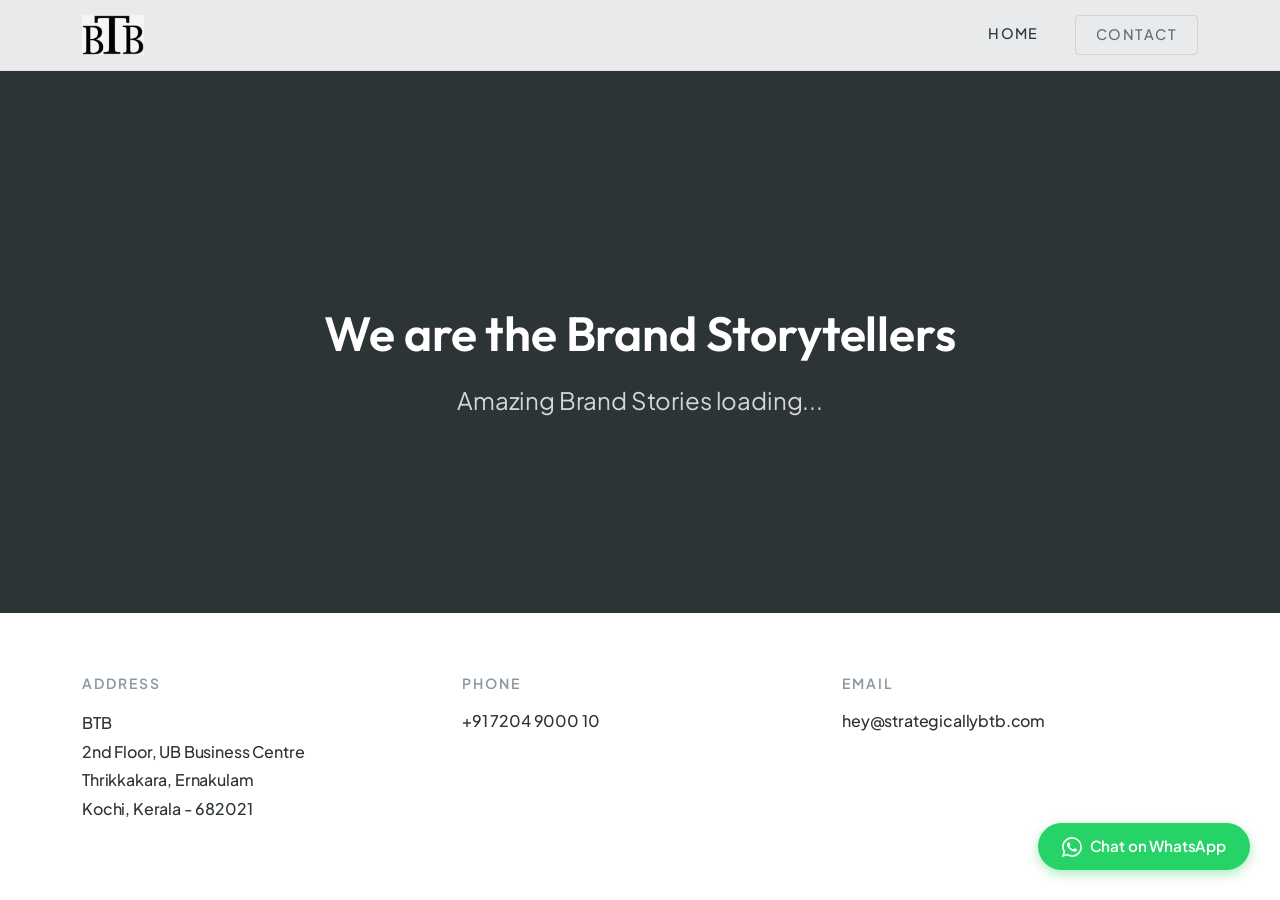
<file: index.html>
<!DOCTYPE html>
<html lang="en">
<head>
    <meta charset="UTF-8">
    <meta name="viewport" content="width=device-width, initial-scale=1.0">
    <title>Brand Storytellers | BTB</title>
    <!-- Google Fonts -->
    <link rel="preconnect" href="https://fonts.googleapis.com">
    <link rel="preconnect" href="https://fonts.gstatic.com" crossorigin>
    <link href="https://fonts.googleapis.com/css2?family=Outfit:wght@300;400;600;800&family=Plus+Jakarta+Sans:wght@300;400;500;600&display=swap" rel="stylesheet">
    <!-- Bootstrap CSS -->
    <link href="https://cdn.jsdelivr.net/npm/bootstrap@5.3.2/dist/css/bootstrap.min.css" rel="stylesheet">
    <!-- Custom CSS -->
    <link rel="stylesheet" href="css/styles.css">
</head>
<body class="d-flex flex-column min-vh-100" style="padding-top: 110px; background-color: var(--text-primary); color: #fff;">

    <!-- Navigation -->
    <nav class="navbar navbar-expand-lg navbar-dark fixed-top custom-nav">
        <div class="container">
            <a class="navbar-brand d-flex align-items-center" href="index.html">
                <img src="BTB Logo passive.jpeg" alt="BTB Logo" class="brand-logo me-2">
            </a>
            <button class="navbar-toggler border-0" type="button" data-bs-toggle="collapse" data-bs-target="#navbarNav" aria-controls="navbarNav" aria-expanded="false" aria-label="Toggle navigation">
                <span class="navbar-toggler-icon"></span>
            </button>
            <div class="collapse navbar-collapse justify-content-end" id="navbarNav">
                <ul class="navbar-nav">
                    <li class="nav-item">
                        <a class="nav-link active" href="index.html">Home</a>
                    </li>
                    <li class="nav-item">
                        <a class="nav-link btn-contact ms-lg-3" href="#contact">Contact</a>
                    </li>
                </ul>
            </div>
        </div>
    </nav>

    <!-- Main Content -->
    <main class="flex-grow-1 d-flex flex-column justify-content-center align-items-center text-center p-4">
        <h1 style="font-size: 48px; line-height: 1.2; font-weight: 300; margin-bottom: 20px;">
            <span style="font-weight: 600; color: #fff;">We are the Brand Storytellers</span>
        </h1>
        <p style="font-size: 24px; font-weight: 400; color: rgba(255,255,255,0.8); margin-bottom: 0;">
            Amazing Brand Stories loading...
        </p>
    </main>

    <!-- Contact Section -->
    <section id="contact" style="background-color: var(--bg-dark); padding: 60px 0;">
        <div class="container">
            <div class="row text-center text-md-start g-4">
                <div class="col-md-4">
                    <p style="font-size: 14px; text-transform: uppercase; letter-spacing: 2px; color: var(--accent); font-weight: 600; margin-bottom: 15px;">Address</p>
                    <p style="font-size: 16px; color: var(--text-primary); line-height: 1.8; font-weight: 500;">
                        BTB<br>
                        2nd Floor, UB Business Centre<br>
                        Thrikkakara, Ernakulam<br>
                        Kochi, Kerala - 682021
                    </p>
                </div>
                <div class="col-md-4">
                    <p style="font-size: 14px; text-transform: uppercase; letter-spacing: 2px; color: var(--accent); font-weight: 600; margin-bottom: 15px;">Phone</p>
                    <p style="font-size: 16px; font-weight: 500;">
                        <a href="tel:+917204900010" style="color: var(--text-primary); text-decoration: none;">+91 7204 9000 10</a>
                    </p>
                </div>
                <div class="col-md-4">
                    <p style="font-size: 14px; text-transform: uppercase; letter-spacing: 2px; color: var(--accent); font-weight: 600; margin-bottom: 15px;">Email</p>
                    <p style="font-size: 16px; font-weight: 500;">
                        <a href="mailto:hey@strategicallybtb.com" style="color: var(--text-primary); text-decoration: none;">hey@strategicallybtb.com</a>
                    </p>
                </div>
            </div>
        </div>
    </section>

    <!-- WhatsApp Sticky Button -->
    <a href="https://wa.me/917204900010?text=Hi%20BTB%2C%20I%20would%20like%20to%20book%20a%20discovery%20session" class="whatsapp-sticky" target="_blank" rel="noopener noreferrer">
        <svg xmlns="http://www.w3.org/2000/svg" width="20" height="20" fill="currentColor" class="bi bi-whatsapp" viewBox="0 0 16 16">
            <path d="M13.601 2.326A7.854 7.854 0 0 0 7.994 0C3.627 0 .068 3.558.064 7.926c0 1.399.366 2.76 1.057 3.965L0 16l4.204-1.102a7.933 7.933 0 0 0 3.79.965h.004c4.368 0 7.926-3.558 7.93-7.93A7.898 7.898 0 0 0 13.6 2.326zM7.994 14.521a6.573 6.573 0 0 1-3.356-.92l-.24-.144-2.494.654.666-2.433-.156-.251a6.56 6.56 0 0 1-1.007-3.505c0-3.626 2.957-6.584 6.591-6.584a6.56 6.56 0 0 1 4.66 1.931 6.557 6.557 0 0 1 1.928 4.66c-.004 3.639-2.961 6.592-6.592 6.592zm3.615-4.934c-.197-.099-1.17-.578-1.353-.646-.182-.065-.315-.099-.445.099-.133.197-.513.646-.627.775-.114.133-.232.148-.43.05-.197-.1-.836-.308-1.592-.985-.59-.525-.985-1.175-1.103-1.372-.114-.198-.011-.304.088-.403.087-.088.197-.232.296-.346.1-.114.133-.198.198-.33.065-.134.034-.248-.015-.347-.05-.099-.445-1.076-.612-1.47-.16-.389-.323-.335-.445-.34-.114-.007-.247-.007-.38-.007a.729.729 0 0 0-.529.247c-.182.198-.691.677-.691 1.654 0 .977.71 1.916.81 2.049.098.133 1.394 2.132 3.383 2.992.47.205.84.326 1.129.418.475.152.904.129 1.246.08.38-.058 1.171-.48 1.338-.943.164-.464.164-.86.114-.943-.049-.084-.182-.133-.38-.232z"/>
        </svg>
        Chat on WhatsApp
    </a>
</body>
</html>
</file>
<file: css/styles.css>
:root {
    --bg-darker: #f4f5f7; /* Soft off-white */
    --bg-dark: #ffffff; /* Pure white */
    --bg-card: #ffffff;
    --text-primary: #2d3436; /* Dark slate */
    --text-secondary: #636e72; /* Medium slate */
    --accent: #8b979f; /* Muted slate for subtle elegance */
    --accent-hover: #2d3436;
    --nav-bg: rgba(244, 245, 247, 0.95);
    --transition: all 0.4s cubic-bezier(0.16, 1, 0.3, 1);
}

body {
    font-family: 'Plus Jakarta Sans', sans-serif; letter-spacing: -0.01em;
    background-color: var(--bg-darker);
    color: var(--text-primary);
    overflow-x: hidden;
    -webkit-font-smoothing: antialiased;
    -moz-osx-font-smoothing: grayscale;
    text-rendering: optimizeLegibility;
}

h1, h2, h3, h4, h5, h6, .brand-logo, .navbar-brand {
    font-family: 'Outfit', sans-serif;
    font-weight: 600;
}

/* Typography Enhancements */
.section-title {
    font-size: clamp(2.5rem, 5vw, 4rem);
    line-height: 1.1;
    letter-spacing: -0.02em;
    font-weight: 800;
    color: var(--text-primary);
}

.sub-heading {
    font-size: 0.85rem;
    text-transform: uppercase;
    letter-spacing: 0.2em;
    color: var(--accent);
    font-weight: 600;
}

.lead-text {
    font-size: 1.25rem;
    line-height: 1.7;
    font-weight: 300;
    color: var(--text-secondary);
}

/* Utilities */
.section-padding {
    padding: 84px 0;
}

.dark-section {
    background-color: var(--bg-dark);
}

.darker-section {
    background-color: var(--bg-darker);
}

/* Navigation */
.custom-nav {
    background: var(--nav-bg);
    backdrop-filter: blur(12px);
    -webkit-backdrop-filter: blur(12px);
    border-bottom: 1px solid rgba(0, 0, 0, 0.05);
    padding: 10px 0;
    transition: var(--transition);
}

.custom-nav.scrolled {
    padding: 8px 0;
    background: rgba(255, 255, 255, 0.98);
    box-shadow: 0 4px 30px rgba(0, 0, 0, 0.03);
}

/* Fix Bootstrap's navbar-dark to work with our light theme */
.navbar-dark .navbar-toggler {
    border-color: rgba(0,0,0,0.1);
}
.navbar-dark .navbar-toggler-icon {
    filter: invert(1);
}

.brand-logo {
    height: 40px; 
    width: auto;
    object-fit: contain;
    mix-blend-mode: multiply; /* Makes white background transparent on light themes */
    transition: var(--transition);
}

.custom-nav.scrolled .brand-logo {
    height: 35px; 
}

.navbar-dark .navbar-nav .nav-link {
    color: var(--text-secondary);
    font-size: 0.9rem;
    text-transform: uppercase;
    letter-spacing: 0.1em;
    font-weight: 500;
    padding: 0.5rem 1.25rem;
    transition: var(--transition);
}

.navbar-dark .navbar-nav .nav-link:hover,
.navbar-dark .navbar-nav .nav-link.active {
    color: var(--text-primary);
}

.btn-contact {
    border: 1px solid rgba(0, 0, 0, 0.1);
    border-radius: 4px;
}

.btn-contact:hover {
    border-color: var(--accent);
    color: var(--text-primary) !important;
}

/* Hero Section */
.hero-section {
    min-height: 100vh;
    background-color: var(--bg-darker); /* Solid flat background, no gradient */
    position: relative;
    padding-top: 200px;
}

.hero-overlay {
    position: absolute;
    top: 0; left: 0; width: 100%; height: 100%;
    background: url('data:image/svg+xml;utf8,<svg viewBox="0 0 200 200" xmlns="http://www.w3.org/2000/svg"><filter id="noiseFilter"><feTurbulence type="fractalNoise" baseFrequency="0.65" numOctaves="3" stitchTiles="stitch"/></filter><rect width="100%" height="100%" filter="url(%23noiseFilter)" opacity="0.02"/></svg>');
    pointer-events: none;
}

.hero-title {
    font-size: clamp(3rem, 7vw, 5.5rem);
    line-height: 1.05;
    letter-spacing: -0.03em;
    margin-bottom: 0;
}

.text-gradient {
    color: var(--text-primary); /* Flat color, no gradient */
}

.hero-subtitle {
    font-size: clamp(1.2rem, 2vw, 1.5rem);
    font-weight: 300;
    color: var(--text-secondary);
    max-width: 600px;
    line-height: 1.6;
}

/* Custom Hero Styles (User Request) */
.hero {
    min-height: 90vh;
    display: flex;
    align-items: center;
}

.hero h1 {
    font-size: clamp(32px, 4vw, 48px);
    line-height: 1.2;
    font-weight: 300;
    max-width: 800px;
    letter-spacing: -0.02em;
}

.hero p {
    max-width: 500px;
    margin-top: 20px;
}

/* High Contrast Dark Hero Modifier */
.hero-section.dark-hero {
    background-color: var(--text-primary);
}

.dark-hero .hero-overlay {
    opacity: 0.5; /* slightly more visible noise on dark background */
}

.dark-hero .hero-title {
    color: var(--bg-dark);
}

.dark-hero .hero-title .highlight {
    color: var(--accent);
}

.dark-hero .hero-subtitle {
    color: rgba(255, 255, 255, 0.85);
    max-width: 750px;
}
/* Buttons */
.btn-premium {
    background: transparent;
    color: var(--text-primary);
    border: 1px solid rgba(0, 0, 0, 0.2);
    padding: 14px 32px;
    font-family: 'Outfit', sans-serif;
    font-weight: 500;
    letter-spacing: 0.05em;
    text-transform: uppercase;
    font-size: 0.85rem;
    border-radius: 2px;
    position: relative;
    overflow: hidden;
    transition: var(--transition);
    z-index: 1;
}

.btn-premium::before {
    content: '';
    position: absolute;
    top: 0; left: 0; width: 100%; height: 100%;
    background: var(--text-primary);
    transform: scaleX(0);
    transform-origin: right;
    transition: transform 0.5s cubic-bezier(0.19, 1, 0.22, 1);
    z-index: -1;
}

.btn-premium:hover {
    color: var(--bg-dark);
    border-color: var(--text-primary);
}

.btn-premium:hover::before {
    transform: scaleX(1);
    transform-origin: left;
}

/* High Contrast Dark Hero Button Override */
.dark-hero .btn-premium {
    color: var(--bg-dark);
    border-color: rgba(255, 255, 255, 0.4);
}

.dark-hero .btn-premium::before {
    background: var(--bg-dark);
}

.dark-hero .btn-premium:hover {
    color: var(--text-primary) !important;
    border-color: var(--bg-dark);
}

/* Cards */
.service-card {
    background: var(--bg-card);
    border: 1px solid rgba(0, 0, 0, 0.05);
    padding: 3rem 2rem;
    border-radius: 4px;
    transition: var(--transition);
    position: relative;
    overflow: hidden;
    box-shadow: 0 4px 6px rgba(0,0,0,0.02);
}

.service-card::after {
    content: '';
    position: absolute;
    bottom: 0; left: 0; width: 100%; height: 2px;
    background: var(--accent);
    transform: scaleX(0);
    transform-origin: left;
    transition: transform 0.5s ease;
}

.service-card:hover {
    transform: translateY(-10px);
    background: #ffffff;
    border-color: rgba(0, 0, 0, 0.08);
    box-shadow: 0 20px 40px rgba(0, 0, 0, 0.06);
}

.service-card:hover::after {
    transform: scaleX(1);
}

.card-number {
    font-family: 'Outfit', sans-serif;
    font-size: 3rem;
    font-weight: 800;
    color: rgba(0, 0, 0, 0.04);
    line-height: 1;
    margin-bottom: 1.5rem;
    transition: var(--transition);
}

.service-card:hover .card-number {
    color: rgba(0, 0, 0, 0.08);
}

.card-title {
    font-size: 1.25rem;
    margin-bottom: 1rem;
}

.card-text {
    color: var(--text-secondary);
    font-size: 0.95rem;
    line-height: 1.6;
}

/* Misc Elements */
.divider {
    height: 1px;
    width: 60px;
    background: var(--accent);
}

.passive-logo {
    height: 90px;
    width: auto;
    opacity: 0.3;
    mix-blend-mode: multiply;
    transition: var(--transition);
}

.passive-logo:hover {
    opacity: 0.5;
}

.footer {
    background-color: #ffffff;
    border-top: 1px solid rgba(0, 0, 0, 0.05);
}

.footer-logo {
    height: 40px;
    width: auto;
    mix-blend-mode: multiply;
    opacity: 0.6;
    transition: var(--transition);
}

.footer-logo:hover {
    opacity: 1;
}

.text-muted {
    color: var(--text-secondary) !important;
}

.btn-outline-light {
    color: #ffffff;
    border-color: rgba(255, 255, 255, 0.5);
    background-color: transparent;
}

.btn-outline-light:hover {
    background-color: #ffffff;
    color: var(--text-primary);
    border-color: #ffffff;
}

/* WhatsApp Sticky Button */
.whatsapp-sticky {
    position: fixed;
    bottom: 30px;
    right: 30px;
    background-color: #25D366;
    color: white;
    padding: 12px 24px;
    border-radius: 50px;
    font-weight: 600;
    box-shadow: 0 4px 12px rgba(37, 211, 102, 0.4);
    z-index: 1000;
    text-decoration: none;
    transition: all 0.3s ease;
    display: flex;
    align-items: center;
    gap: 8px;
    font-size: 0.95rem;
}
.whatsapp-sticky:hover {
    background-color: #128C7E;
    color: white;
    transform: translateY(-3px);
    box-shadow: 0 6px 16px rgba(37, 211, 102, 0.5);
}

/* GSAP states are handled by JavaScript to prevent blank pages if JS fails */

/* Premium Portfolio Images */
.premium-img-container {
    border-radius: 12px;
    box-shadow: 0 15px 35px rgba(0, 0, 0, 0.4);
    overflow: hidden;
    transition: var(--transition);
    border: 1px solid rgba(255,255,255,0.05);
    background-color: rgba(255,255,255,0.02);
}

.premium-img-container:hover {
    transform: translateY(-8px);
    box-shadow: 0 25px 50px rgba(0, 0, 0, 0.6);
    border-color: rgba(255,255,255,0.15);
}

.premium-img-container img {
    width: 100%;
    height: auto;
    max-height: 380px;
    display: block;
    object-fit: cover;
    object-position: center;
}

/* Fix for aspect ratio containers */
.ratio.premium-img-container img,
.ratio .premium-img-container img {
    height: 100%;
    max-height: none;
}

/* For deep dive images */
.card .premium-img-container {
    box-shadow: 0 10px 25px rgba(0, 0, 0, 0.3);
}

.card .premium-img-container:hover {
    box-shadow: 0 20px 40px rgba(0, 0, 0, 0.5);
}
</file>
